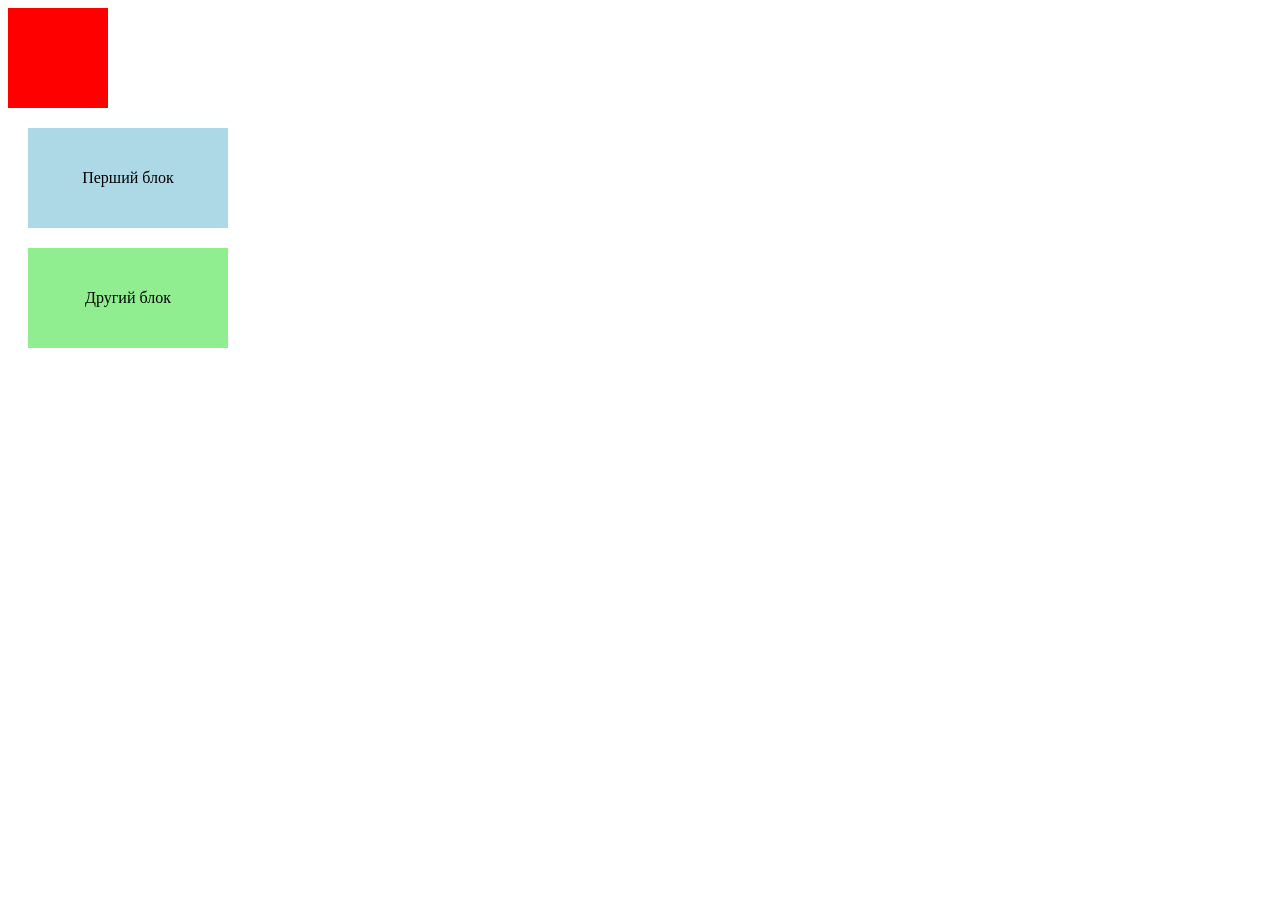
<file: index.html>
<!DOCTYPE html>
<html lang="uk">
<head>
    <meta charset="UTF-8">
    <meta name="viewport" content="width=device-width, initial-scale=1.0">
    <title>Тренувальна вправа</title>
    <link rel="stylesheet" href="style.css">
    <div class="square"></div>
</head>
<body>

    <div class="one">Перший блок</div>
    <div class="two">Другий блок</div>

</body>
</html>
</file>
<file: style.css>
.one {
    width: 200px;
    height: 100px;
    background-color: lightblue;
    margin: 20px;
    text-align: center;
    line-height: 100px;
    transition: 0.5s;
}

.two {
    width: 200px;
    height: 100px;
    background-color: lightgreen;
    margin: 20px;
    text-align: center;
    line-height: 100px;
}

.one:hover {
    background-color: orange;
    transform: scale(1.2);
}

.square {
    width: 100px;
    height: 100px;
    background-color: red;
    position: relative;
    animation-name: move;
    animation-duration: 4s;
    animation-iteration-count: infinite;
    animation-direction: alternate;
}

@keyframes move {
    0% {
        left: 0;
        background-color: red;
    }

    50% {
        left: 200px;
        background-color: blue;
    }

    100% {
        left: 400px;
        background-color: green;
    }
}

.inline-img img {
    transition: transform 0.5s ease;
}

.inline-img img:hover {
    transform: scale(1.2);
}
</file>
